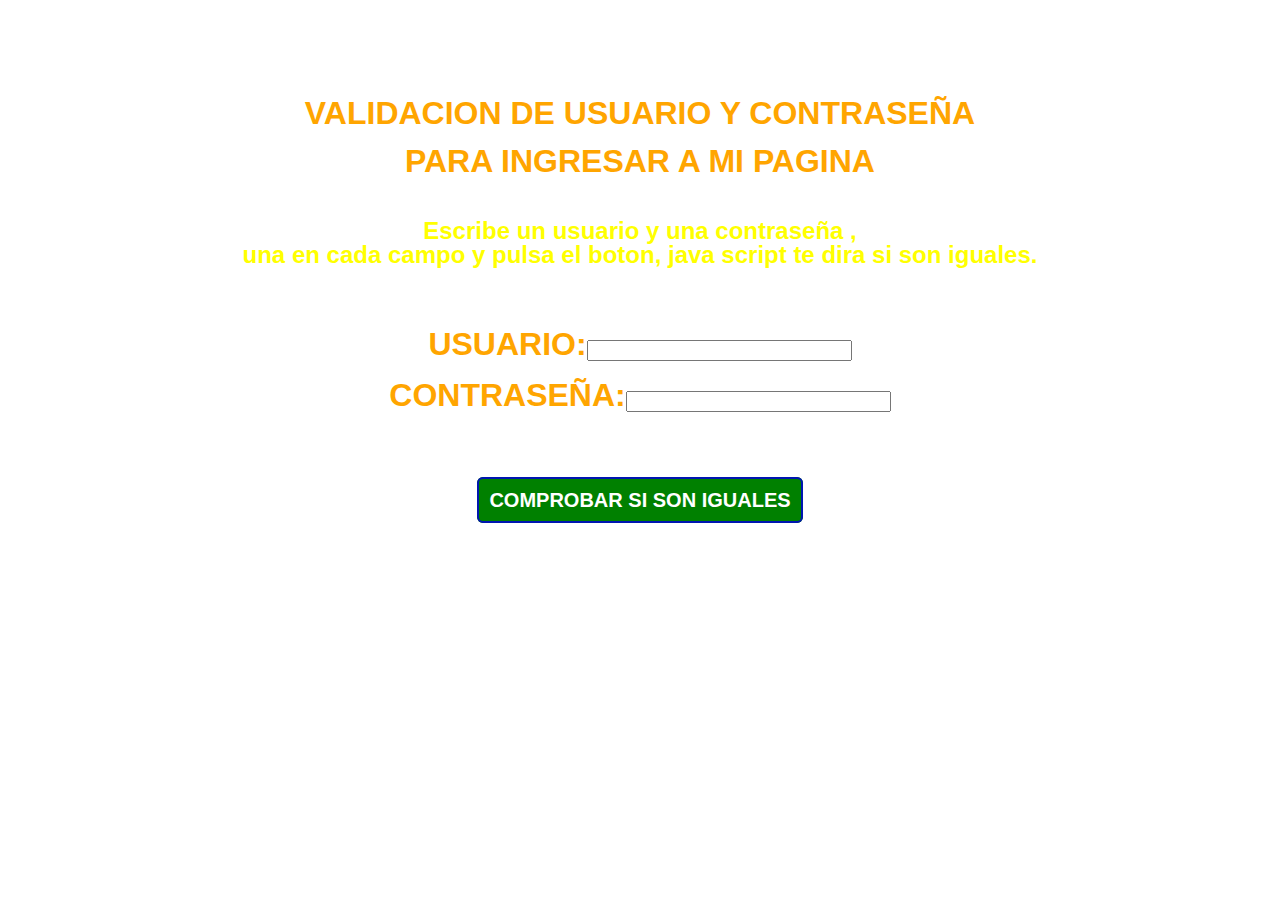
<file: index.html>
<!DOCTYPE html>
<html>
<head>

	<title>VALIDAR SI LA CONTRSEÑA Y LA REPETICION DE LA CONTRASEÑA SON IGUALES</title>
	<meta charset="utf-8">
	<meta name="viewport" content="width=device-width,use-scalable=no, initial-scale=1, maximun-scale=1, maximun-scale1">
	<link rel="stylesheet" type="text/css" href="exa1.css">
</head>
<script >
	
function comprobarClave(){
	clave1=document.f1.clave1.value
	clave2=document.f1.clave2.value

	if (clave1 == "kevinlopez" && clave2 =="1234"){
		alert ("los datos coinciden...\n Bienvenido");
        var href ="home2.html";
        window.location=href;
	}else{


		alert("las dos claves son distintas \n INTENTELO NUEVAMENTE.");
		var href ="index.html";
		window.location=href;
	};


	}
</script>


<body>
	<center>
<h1>VALIDACION DE USUARIO Y CONTRASEÑA
<br>
<br> PARA INGRESAR A MI PAGINA</h1>
<h2>
<br> Escribe un usuario y una contraseña ,
<br> una en cada campo y pulsa el boton, java script te dira si son iguales.
</br></h2>


<br>
<form action="" name="f1">
	<h1>USUARIO:<input type="password" name="clave1" size="30">
</br>
<form action="" name="f1">
	<h1>CONTRASEÑA:<input type="password" name="clave2" size="30">
</br>
<br>
<br>
<br>

<a class="boton_personalizado"   onclick="comprobarClave()" > COMPROBAR SI SON IGUALES</a>



</body>
</html>
</file>
<file: exa1.css>
body {
	margin: 0;
	padding: 0;
	font-family: Helvetica, Arial, sans-serif;
	color: #666;
	background-image: url(https://i.pinimg.com/originals/12/9d/af/129dafe2caf8b9e1fb312c0a3e97456a.jpg);
	font-size: 1em;
	line-height: 1.5em;
	
	padding-top: 80px;
}

h2{
	color: yellow;
}

h1 {
	color: orange;
}


.boton_personalizado{
    text-decoration: none;
    padding: 10px;
    font-weight: 600;
    font-size: 20px;
    color: #ffffff;
    background-color: green;
    border-radius: 6px;
    border: 2px solid #0016b0;
  }
</file>
